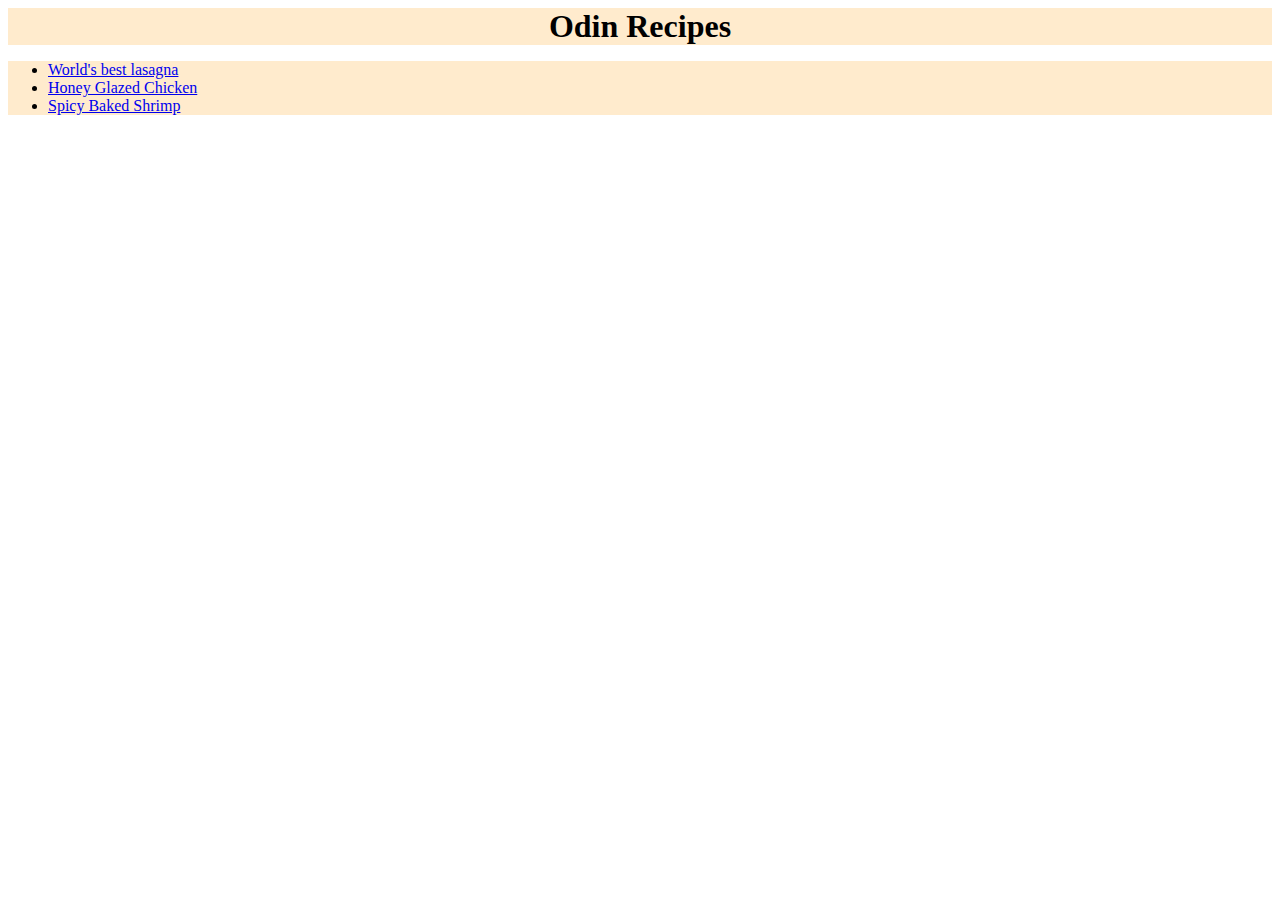
<file: index.html>
<!DOCTYPE html>
<html lang="en">
<head>
    <link rel="stylesheet" href="styles.css">

    <div class="heading">Odin Recipes</div>
    
    <div class="subtext">
    <ul>
        <li> <a href="recipes/lasagna.html">World's best lasagna</a> </li>
        <li> <a href="recipes/honey-glazed-chicken.html">Honey Glazed Chicken</a> </li>
        <li> <a href="recipes/spicy-baked-shrimp.html">Spicy Baked Shrimp</a> </li>
    </ul>
    </div>

</head>



<body>




</body>






</html>
</file>
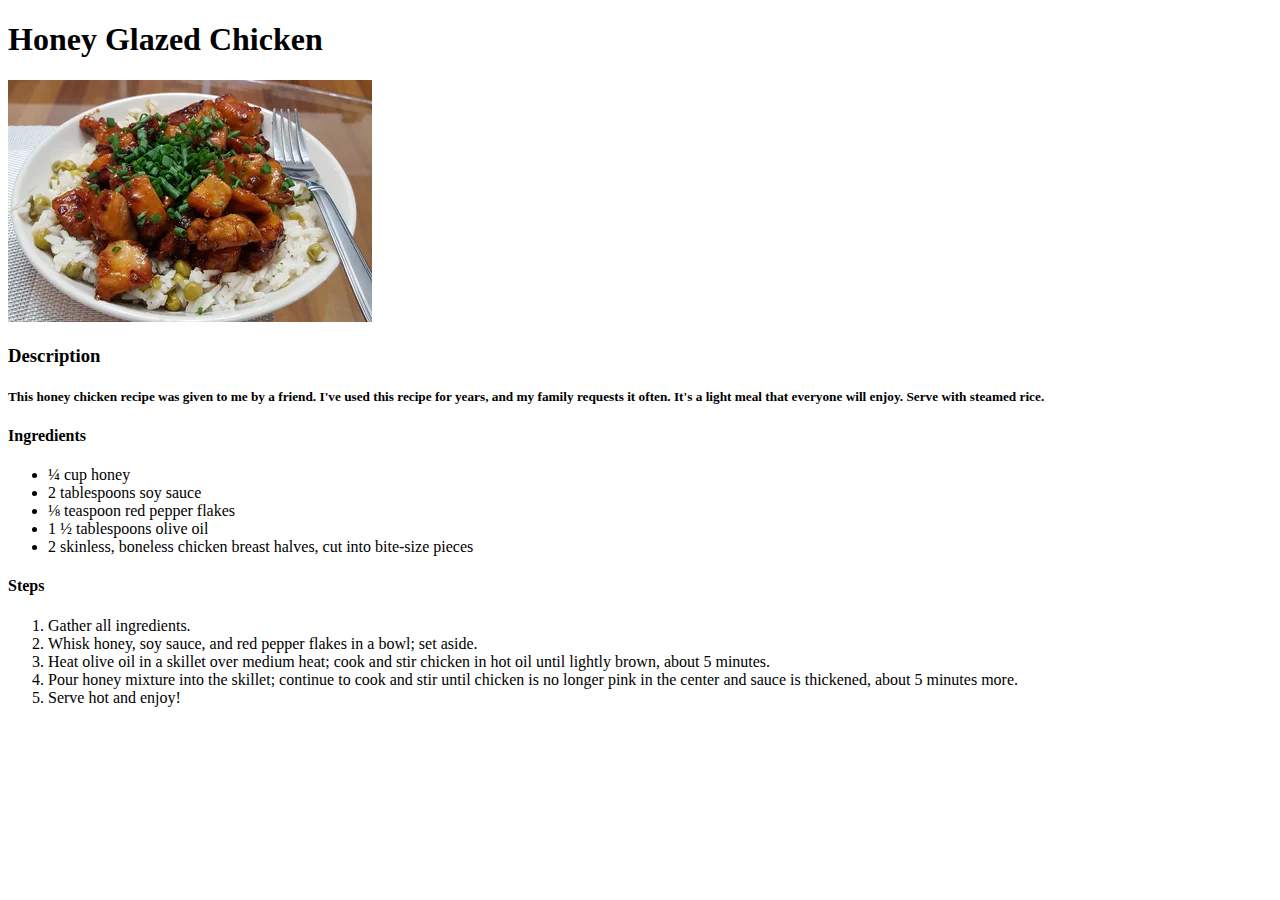
<file: recipes/honey-glazed-chicken.html>
<!DOCTYPE html>
<html lang="en">
<head>
    <h1>Honey Glazed Chicken</h1>
        <img src="honey-glazed-chicken.jpg">

        <h3>Description</h3>
        <h5>This honey chicken recipe was given to me by a friend. I've used this recipe for years, and my family requests it often.
            It's a light meal that everyone will enjoy. Serve with steamed rice.</h5>
        
            <h4>Ingredients</h4>
        
        <ul>
            <li>¼ cup honey</li>
            <li>2 tablespoons soy sauce</li>
            <li>⅛ teaspoon red pepper flakes</li>
            <li>1 ½ tablespoons olive oil</li>
            <li>2 skinless, boneless chicken breast halves, cut into bite-size pieces</li>
        </ul>
</head>

<body>
    <h4>Steps</h4>
    <ol>
        <li>Gather all ingredients.</li>
        <li>Whisk honey, soy sauce, and red pepper flakes in a bowl; set aside.</li>
        <li>Heat olive oil in a skillet over medium heat; cook and stir chicken in hot oil until lightly brown, about 5 minutes.</li>
        <li>Pour honey mixture into the skillet; continue to cook and stir until chicken is no longer pink in the center and sauce is thickened, about 5 minutes more.</li>
        <li>Serve hot and enjoy!</li>
    </ol>
</body>






</html>
</file>
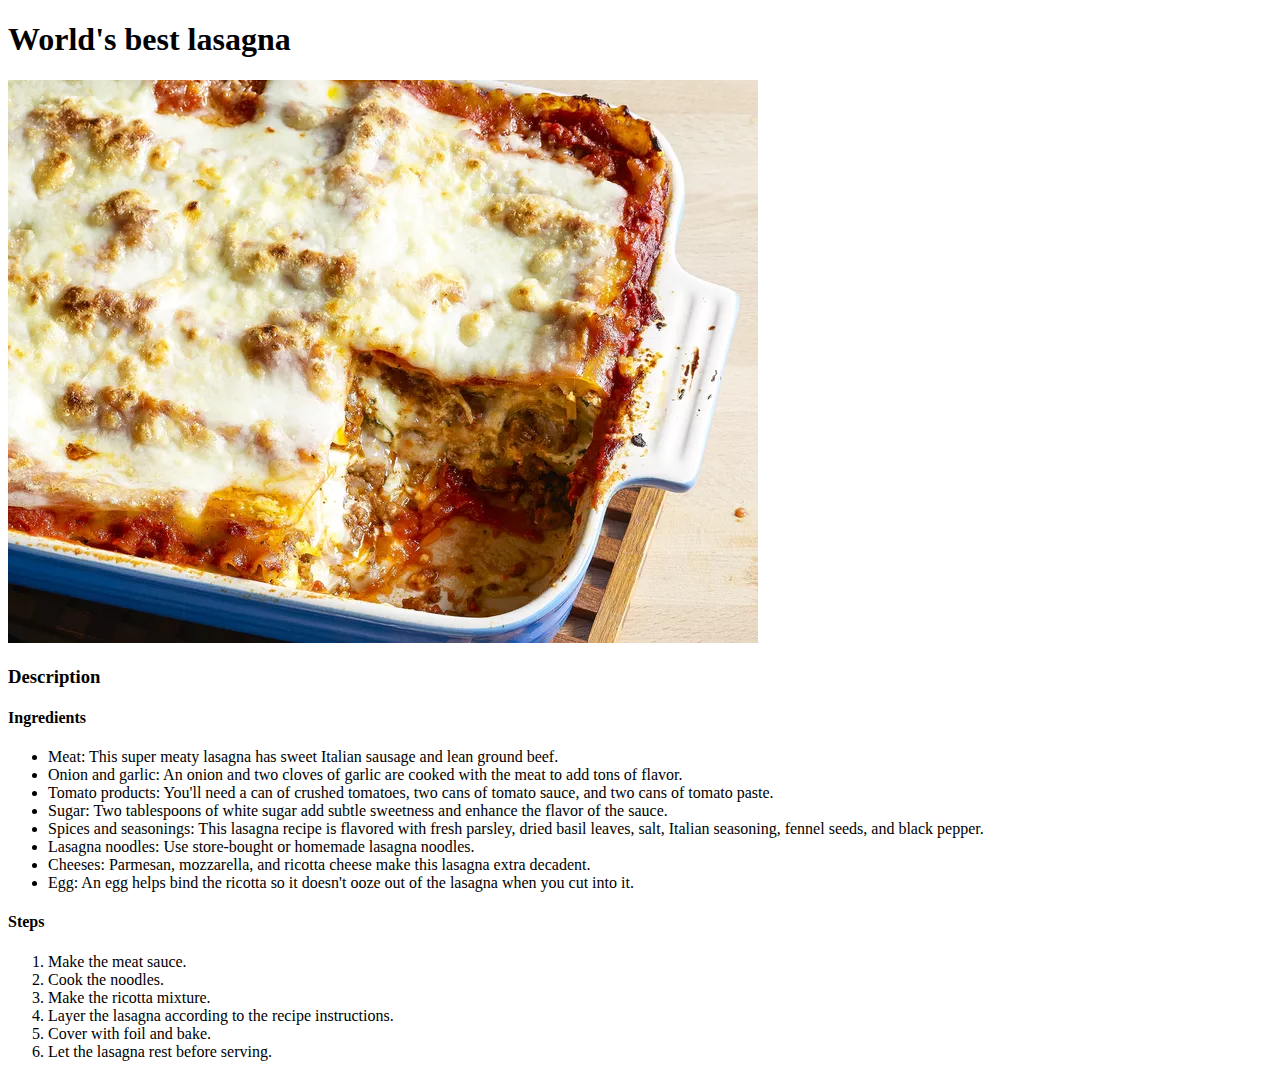
<file: recipes/lasagna.html>
<!DOCTYPE html>
<html lang="en">
<head>
    <h1>World's best lasagna</h1>
        <img src="lasagna.jpg" alt="Lasagna">

    <h3>Description</h3>
    <h4>Ingredients</h4>
        <ul>
            <li>Meat: This super meaty lasagna has sweet Italian sausage and lean ground beef.</li>
            <li>Onion and garlic: An onion and two cloves of garlic are cooked with the meat to add tons of flavor.</li>
            <li>Tomato products: You'll need a can of crushed tomatoes, two cans of tomato sauce, and two cans of tomato paste.</li>
            <li>Sugar: Two tablespoons of white sugar add subtle sweetness and enhance the flavor of the sauce.</li>
            <li>Spices and seasonings: This lasagna recipe is flavored with fresh parsley, dried basil leaves, salt, Italian seasoning, fennel seeds, and black pepper.</li>
            <li>Lasagna noodles: Use store-bought or homemade lasagna noodles.</li>
            <li>Cheeses: Parmesan, mozzarella, and ricotta cheese make this lasagna extra decadent.</li>
            <li>Egg: An egg helps bind the ricotta so it doesn't ooze out of the lasagna when you cut into it.</li>
        </ul>

</head>

<body>
    <h4>Steps</h4>
        <ol>
            <li>Make the meat sauce.</li>
            <li>Cook the noodles.</li>
            <li>Make the ricotta mixture.</li>
            <li>Layer the lasagna according to the recipe instructions.</li>
            <li>Cover with foil and bake.</li>
            <li>Let the lasagna rest before serving.</li>

        </ol>





</body>






</html>
</file>
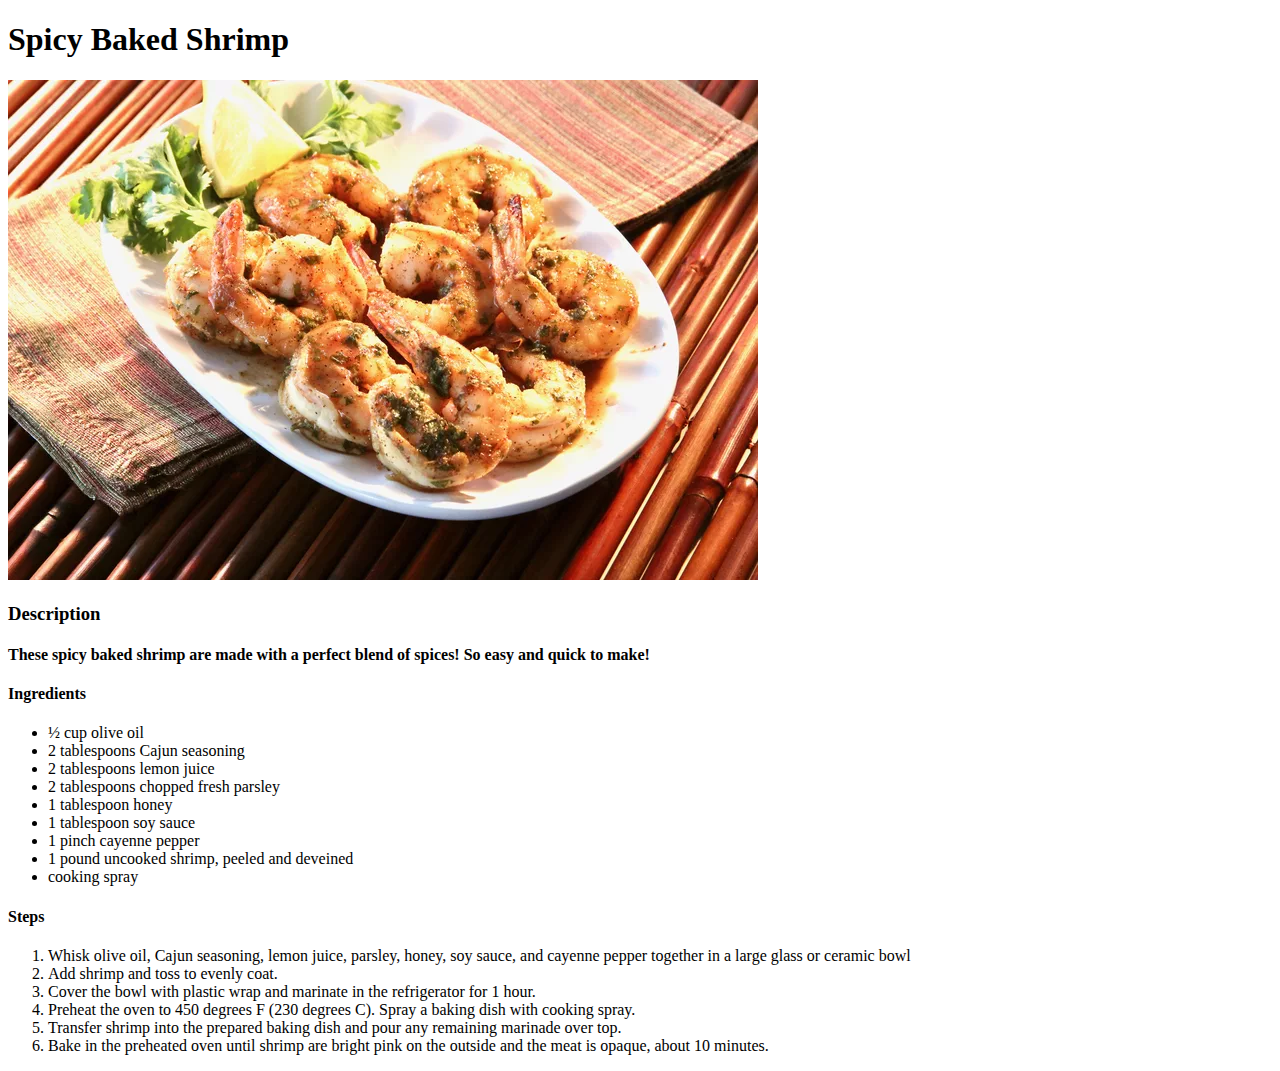
<file: recipes/spicy-baked-shrimp.html>
<!DOCTYPE html>
<html lang="en">
<head>
    <h1>Spicy Baked Shrimp</h1>
        <img src="spicy-baked-shrimp.jpg">

        <h3>Description</h3>
        <h4>These spicy baked shrimp are made with a perfect blend of spices! So easy and quick to make!</h4>

        <h4>Ingredients</h4>
            <ul>
                <li>½ cup olive oil</li>
                <li>2 tablespoons Cajun seasoning</li>
                <li>2 tablespoons lemon juice</li>
                <li>2 tablespoons chopped fresh parsley</li>
                <li>1 tablespoon honey                </li>
                <li>1 tablespoon soy sauce</li>
                <li>1 pinch cayenne pepper</li>
                <li>1 pound uncooked shrimp, peeled and deveined</li>
                <li>cooking spray</li>
            </ul>

</head>

<body>
    <h4>Steps</h4>
        <ol>
            <li>Whisk olive oil, Cajun seasoning, lemon juice, parsley, honey, soy sauce, and cayenne pepper together in a large glass or ceramic bowl</li>
            <li>Add shrimp and toss to evenly coat.</li>
            <li>Cover the bowl with plastic wrap and marinate in the refrigerator for 1 hour.</li>
            <li>Preheat the oven to 450 degrees F (230 degrees C). Spray a baking dish with cooking spray.</li>
            <li>Transfer shrimp into the prepared baking dish and pour any remaining marinade over top.</li>
            <li>Bake in the preheated oven until shrimp are bright pink on the outside and the meat is opaque, about 10 minutes.</li>

        </ol>



</body>






</html>
</file>
<file: styles.css>
.heading {
    color: black;
    font-weight: bold;
    background-color: blanchedalmond;
    text-align: center;
    font-size: xx-large;
}

.subtext {
    background-color: blanchedalmond;
    color:black;
    
    
}
</file>
